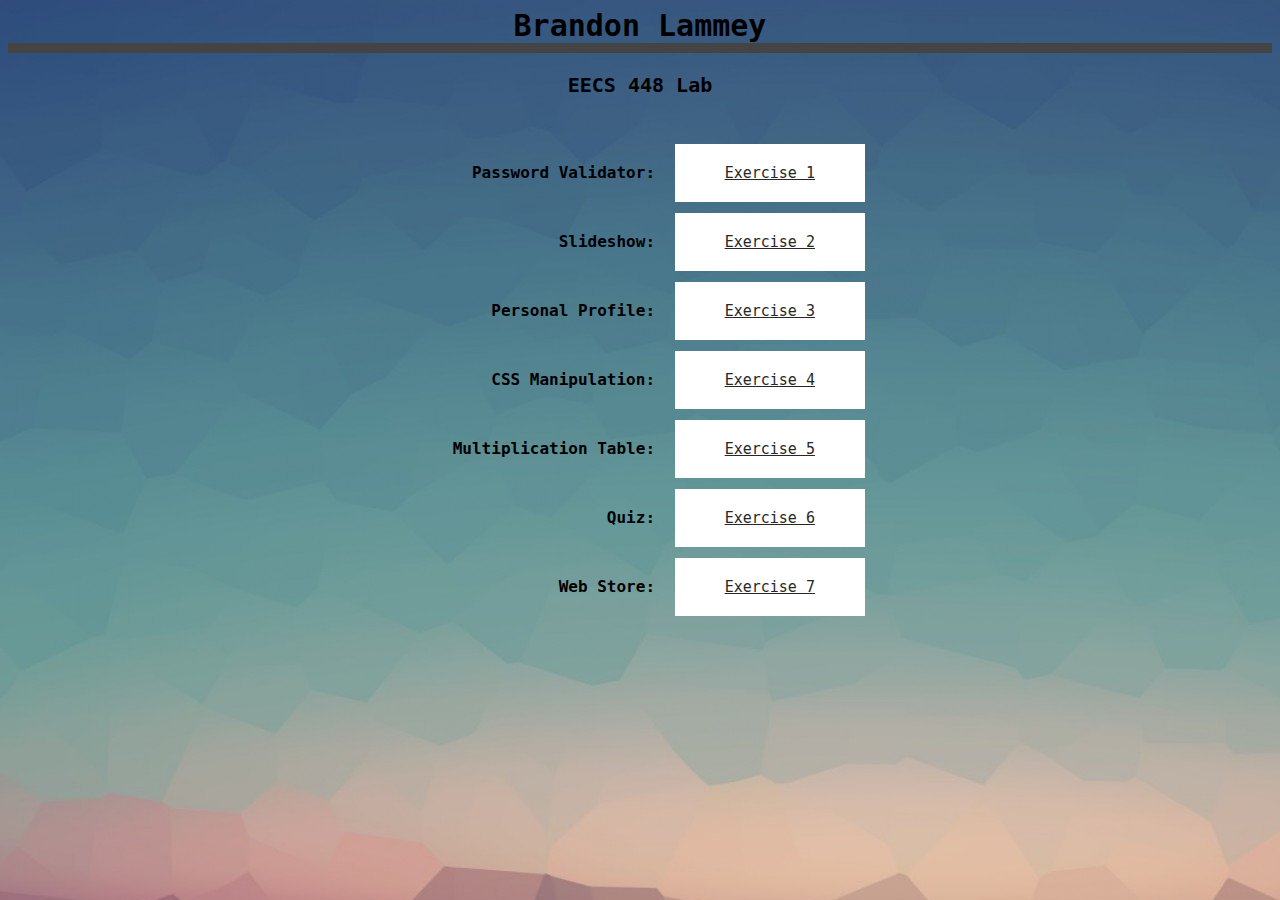
<file: index.html>
<html>
        <head>
            
            <link rel="stylesheet" href="myStyle.css">
            <title>EECS 448 Lab</title>
        </head>
    
        <body>
            <h1> Brandon Lammey</h1>
            <h2> EECS 448 Lab</h2>
            <br/><br/>
            <table id="general">
                <tr><td>
                        <label>Password Validator:</label>
                    <a href="Exercise1.html">Exercise 1</a> <br/><br/>
                </td></tr>
                <tr><td>
                        <label>Slideshow: </label> 
                    <a href="Exercise2.html">Exercise 2</a> <br/><br/>
                </td></tr>
                <tr><td>
                        <label>Personal Profile: </label> 
                    <a href="Exercise3.html">Exercise 3</a> <br/><br/>
                </td></tr>
                <tr><td>
                    <label> CSS Manipulation: </label> 
                    <a href="Exercise4.html">Exercise 4</a> <br/><br/>
                </td></tr>
                <tr><td>
                    <label> Multiplication Table: </label> 
                    <a href="Exercise5.html">Exercise 5</a> <br/><br/>
                </td></tr>
                <tr><td>
                        <label> Quiz: </label> 
                        <a href="Exercise6.html">Exercise 6</a> <br/><br/>
                </td></tr>
                <tr><td>
                        <label> Web Store: </label> 
                        <a href="customerFrontEnd.html">Exercise 7</a> <br/><br/>
                </td></tr>
            </table>
        </body>
    
    </html>
</file>
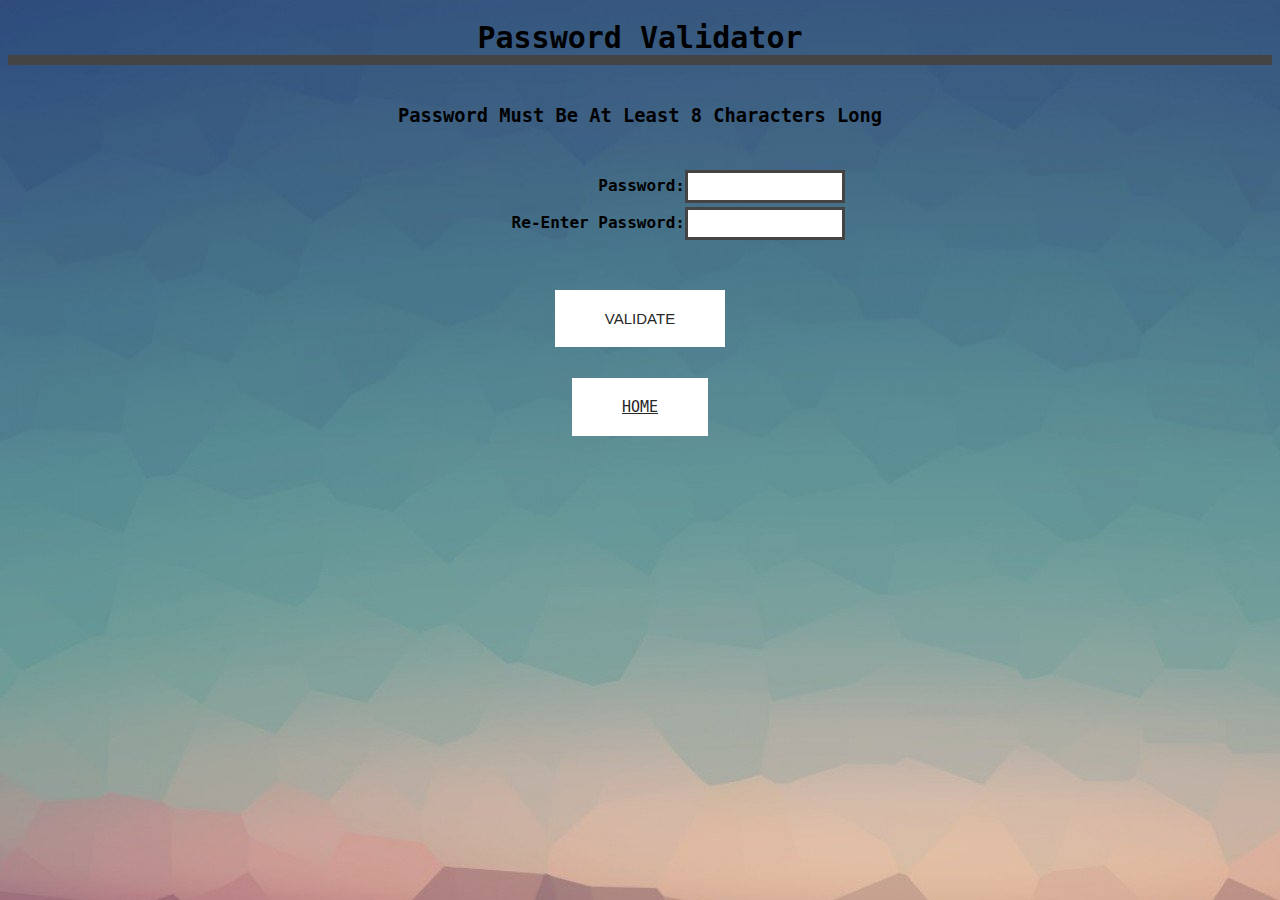
<file: Exercise1.html>
<!--
    Author: Brandon Lammey
    Date Last Updated: 24 September 2017
    File Name: Exercise1.html
    Description: Asks the user to enter a valid password and a second to verify initial
                - notifies user if it's too short (Less than 8 Characters)
                - notifies user if passwords do not match
-->
<!DOCTYPE html>

<html>
    <head>
        <!--includes: javascript file and CSS file-->
        <script type="text/javascript" src="main.js"></script>
        
        <link rel="stylesheet" href="myStyle.css">
        

        <title> 
                Password Validator
        </title>
    </head>

    <body>
            <table id="customerFrontEndTable">
                <tr>
                    <h1> Password Validator </h1>
                </tr>

                <tr>
                    <td>
                        <!--establishing requirements-->
                        <h3> Password Must Be At Least 8 Characters Long </h3>
                    </td>
                </tr>

                <tr>
                    <td>
                        <!--taking in the passwords-->
                        <label>Password: </label><input type="password" id="first"> 
                        <br/>
                        <label>Re-Enter Password: </label><input type="password" id="second">
                    </td>
                </tr>

                <tr>
                    <td>
                        <br/>
                        <!--calling on the method to verify the password-->
                        <button onclick='validate()'>VALIDATE</button>
                    </td>
                </tr>
                <!--Return to Exercises-->
                <tr>
                    <td>
                        <br/>
                        
                        <a href="index.html">HOME</a>
                    </td>
                </tr>
            </table>
        </body>

</html>
</file>
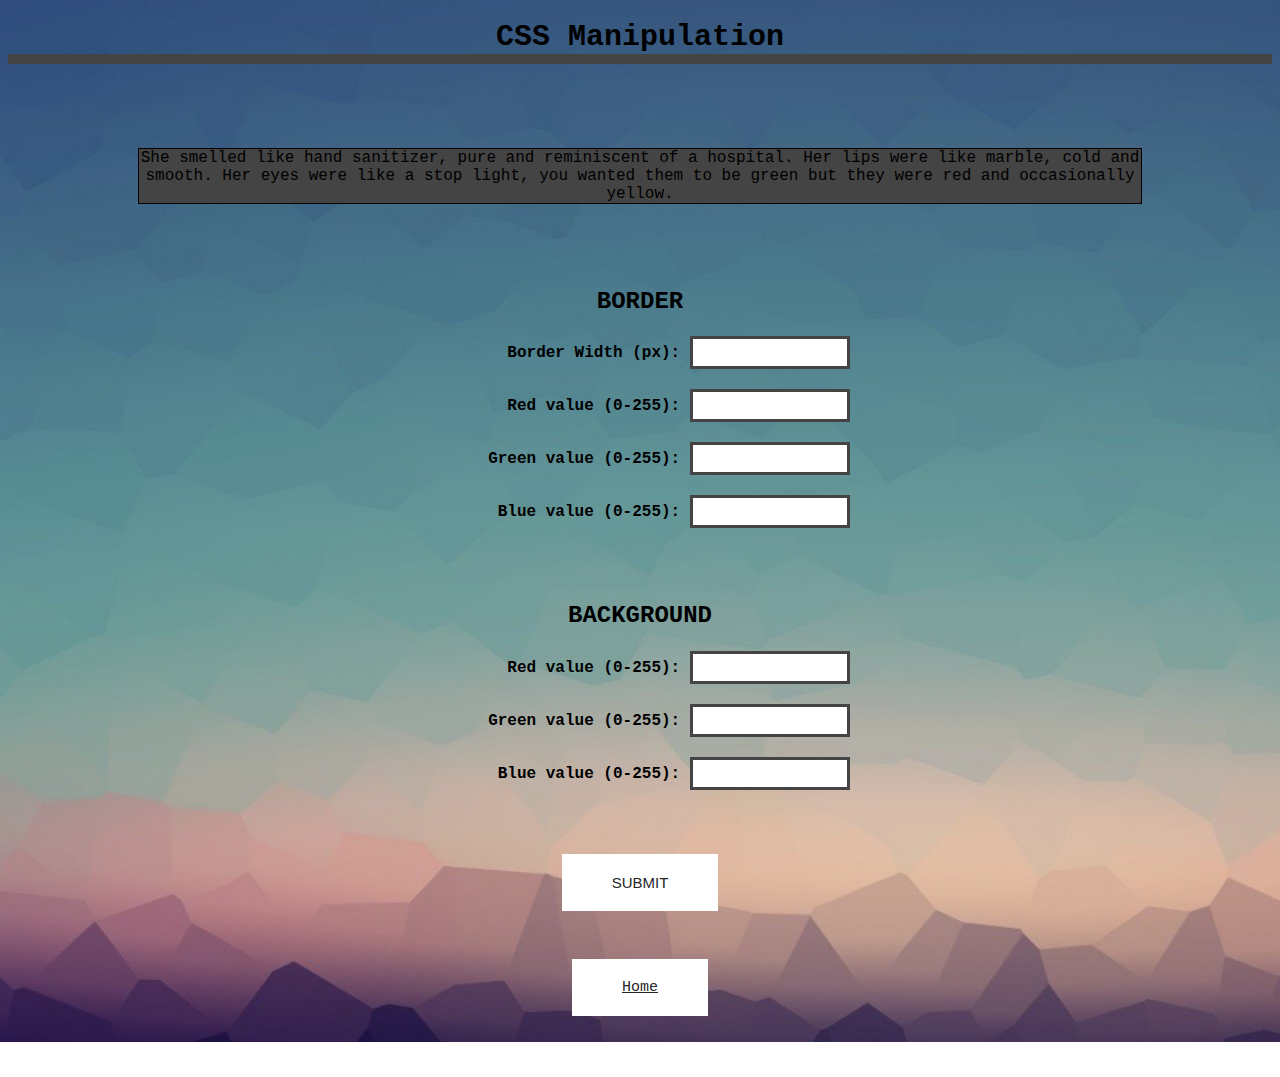
<file: Exercise4.html>
<!--
    Author: Brandon Lammey
    Date Last Updated: 24 September 2017
    File Name: Exercise4.html
    Description: CSS editor takes in user input to manipulate the border and background for a block of text.
-->
<!DOCTYPE html>
<html>
        <head>
            <!--includes: javascript file and CSS file-->
            <script type="text/javascript" src="main.js"></script>
            <link rel="stylesheet" href="myStyle.css">

            <title>CSS Manipulation</title>
        </head>
    
        <body>

            <h1>CSS Manipulation</h1>

            <table id="Manipulation">
            <tr><td>
    
                <!--Dummy text to alter-->
                <div id="editText">
                        She smelled like hand sanitizer, pure and reminiscent of a hospital.  
                        Her lips were like marble, cold and smooth.  
                        Her eyes were like a stop light, you wanted them to be green but they were red and occasionally yellow.
                </div>
            </td></tr>

            <tr><td>
                <!--Asking the user for valid values for the background and border colors and the border width-->
                <div id="values">
                    <!--border details-->

                    <h2> BORDER</h2>
                        <label>Border Width (px):</label> <input type="text" id="borderWidth"><br/><br/>
                        <label> Red value (0-255):</label> <input type="text" id="borderRed"><br/><br/>
                        <label> Green value (0-255):</label> <input type="text" id="borderGreen"><br/><br/>
                        <label> Blue value (0-255):</label> <input type="text" id="borderBlue"><br/><br/>
                        <br/><br/>
    
                    <!--background details-->
                        
                    <h2> BACKGROUND</h2>
                        <label> Red value (0-255):</label> <input type="text" id="backgroundRed"><br/><br/>
                        <label> Green value (0-255):</label> <input type="text" id="backgroundGreen"><br/><br/>
                        <label> Blue value (0-255):</label> <input type="text" id="backgroundBlue"><br/><br/>
                        <br/><br/>

                        <!--calling on JS file to manipulate text-->
                        <button onclick="manipulateText()">SUBMIT</button>
                </div>
            </td></tr>

            <tr><td>
                <br/><br/>
                <!--Return to Exercises-->
                <a href="index.html">Home</a>
                <br/><br/>
            </td></tr>

            </table>
        </body>
    
    </html>
</file>
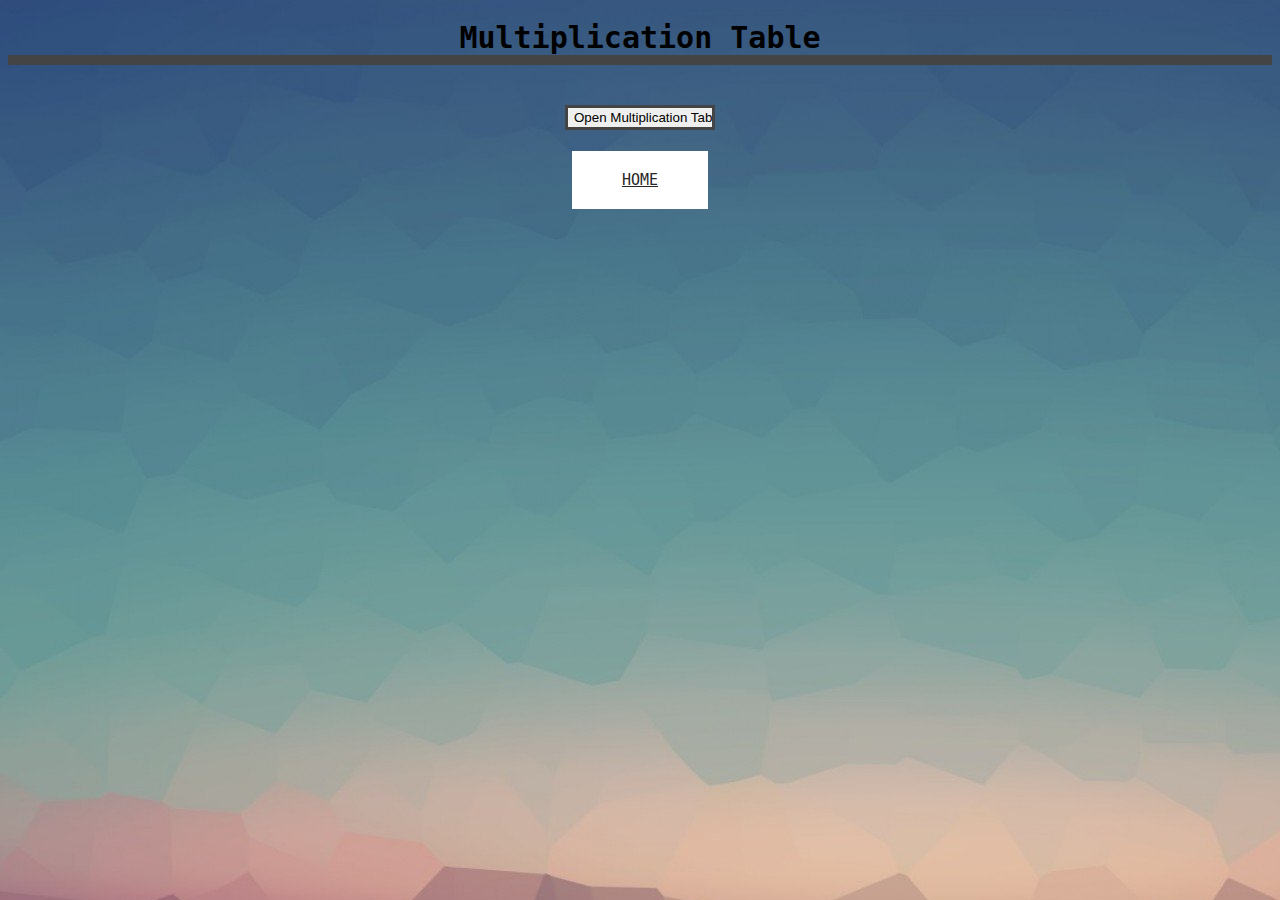
<file: Exercise5.html>
<!--
    Author: Brandon Lammey
    Date Last Updated: 28 September 2017
    File Name: Exercise5.html
    Description: Outputs a button which calls on multiplicationTable.php to output a times table from 1-100
-->
<!DOCTYPE html>
<html>
    <head>
        <!--includes: javascript file and CSS file-->
        <link rel="stylesheet" href="myStyle.css">

        <title> 
                Multiplication Table
        </title>
    </head>

    <body>
            <table id="customerFrontEndTable">
                <tr>
                    <h1> Multiplication Table </h1>
                </tr>

                <tr>
                    <td>
                        <br/>
                         <?php include 'multiplicationTable.php';?>
                        <form action="multiplicationTable.php" method="post">
                        <input type="submit" value= "Open Multiplication Table"/>
                        </form>
            </td>
        </tr>

                <tr>
                        <td>
                            <br/>
                            
                            <a href="index.html">HOME</a>
                        </td>
                    </tr>

            </table>
    </body>

</html>
</file>
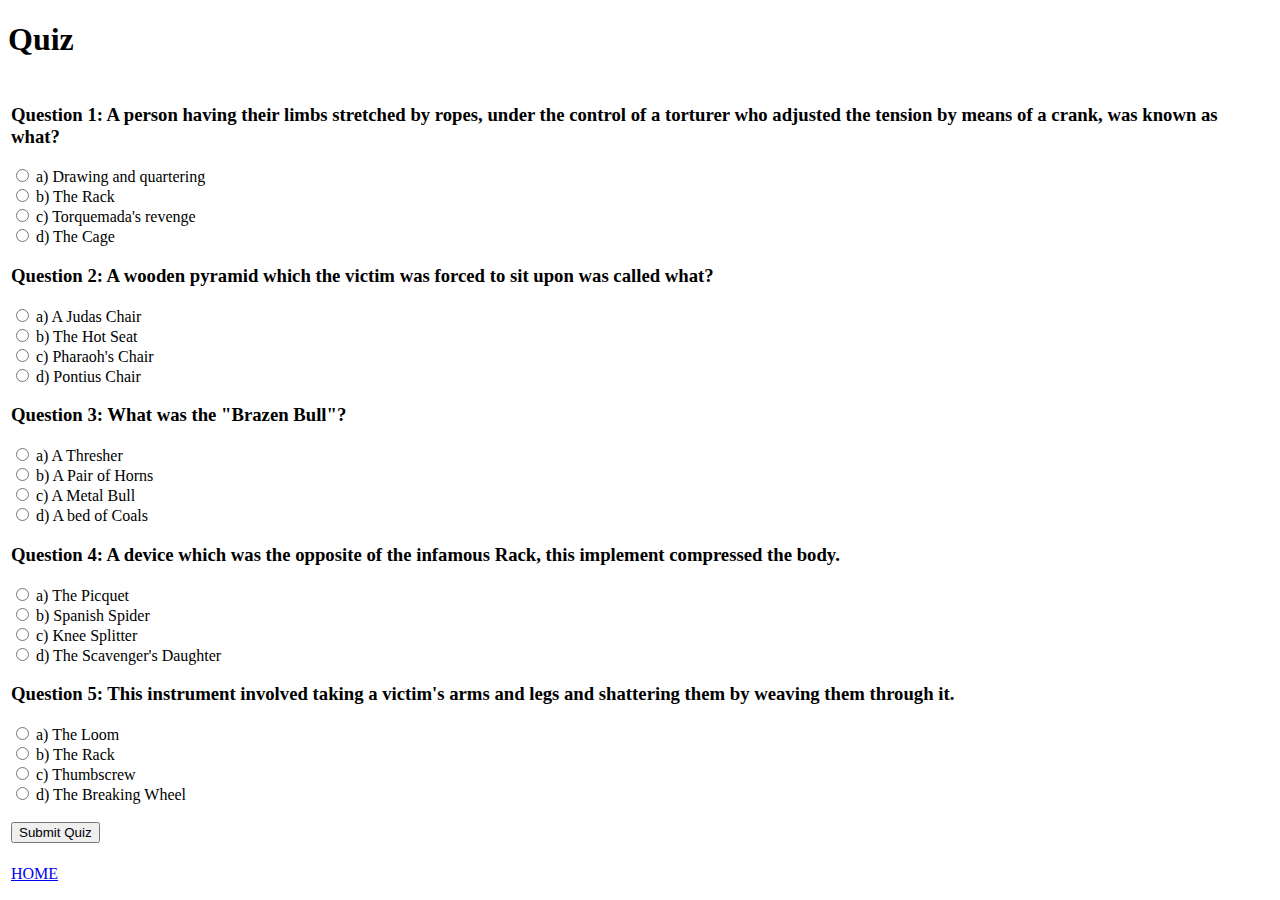
<file: Exercise6.html>
<!--
    Author: Brandon Lammey
    Date Last Updated: 28 September 2017
    File Name: Exercise6.html
    Description: Prints a quiz of 5 questions. Calls on quiz.php to grade
-->
<!DOCTYPE html>
<html>
        <head>
            <!--includes: javascript file and CSS file-->
            <!--<link rel="stylesheet" href="myStyle.css">-->
    
            <title> 
                    Quiz
            </title>
        </head>
    
        <body>
                <table>
                    <tr>
                        <h1> Quiz </h1>
                    </tr>
    
                    <tr>
                        <td>
 

                                <form action="quiz.php" method="post">
                                              <h3>Question 1: A person having their limbs stretched by ropes, under the control of a torturer who adjusted the tension by means of a crank, was known as what?</h3>
                                              <input type="radio" name="q1" value="a) Drawing and quartering"> a) Drawing and quartering<br>
                                              <input type="radio" name="q1" value="b) The Rack"> b) The Rack<br>
                                              <input type="radio" name="q1" value="c) Torquemada's revenge"> c) Torquemada's revenge<br>
                                              <input type="radio" name="q1" value="d) The Cage"> d) The Cage<br>
                                              
                                              <h3>Question 2: A wooden pyramid which the victim was forced to sit upon was called what?</h3>
                                              <input type="radio" name="q2" value="a) A Judas Chair"> a) A Judas Chair<br>
                                              <input type="radio" name="q2" value="b) The Hot Seat"> b) The Hot Seat<br>
                                              <input type="radio" name="q2" value="c) Pharaoh's Chair"> c) Pharaoh's Chair<br>
                                              <input type="radio" name="q2" value="d) Pontius Chair"> d) Pontius Chair<br>

                                              <h3>Question 3: What was the "Brazen Bull"?</h3>
                                              <input type="radio" name="q3" value="a) A Thresher"> a) A Thresher<br>
                                              <input type="radio" name="q3" value="b) A Pair of Horns"> b) A Pair of Horns<br>
                                              <input type="radio" name="q3" value="c) A Metal Bull"> c) A Metal Bull<br>
                                              <input type="radio" name="q3" value="d) A bed of Coals"> d) A bed of Coals<br>

                                              <h3>Question 4: A device which was the opposite of the infamous Rack, this implement compressed the body.</h3>
                                              <input type="radio" name="q4" value="a) The Picquet"> a) The Picquet<br>
                                              <input type="radio" name="q4" value="b) Spanish Spider"> b) Spanish Spider<br>
                                              <input type="radio" name="q4" value="c) Knee Splitter"> c) Knee Splitter<br>
                                              <input type="radio" name="q4" value="d) The Scavenger's Daughter"> d) The Scavenger's Daughter<br>

                                              <h3>Question 5: This instrument involved taking a victim's arms and legs and shattering them by weaving them through it.</h3>
                                              <input type="radio" name="q5" value="a) The Loom"> a) The Loom<br>
                                              <input type="radio" name="q5" value="b) The Rack"> b) The Rack<br>
                                              <input type="radio" name="q5" value="c) Thumbscrew"> c) Thumbscrew<br>
                                              <input type="radio" name="q5" value="d) The Breaking Wheel"> d) The Breaking Wheel<br>

                                              <br><input type="submit" value="Submit Quiz"><br>
                                </form>

                        </td>
                    </tr>
    
                    <tr>
                            <td>
                                <br/>
                                
                                <a href="index.html">HOME</a>
                            </td>
                        </tr>
    
                </table>
        </body>
    
    </html>
</file>
<file: myStyle.css>
html, body
{
    background-image: url("wallpaper.jpg");
    background-repeat: no-repeat;
    background-attachment: fixed;
	font-family: "Lucida Console", Monaco, monospace
}

h1
{

	font-size: 30px;
	font-weight: bold;
    text-align: center;
    border-bottom: 10px solid #444444;
}

h2
{
	font-size: 20;
	font-weight: bold;
	text-align: center;
}

h3
{
	font-size: 20;
	font-weight: bold;
	text-align: center;
}

a, button
{
	margin: 10px;
	border: none;
	background-color: #FFFFFF;
	padding: 20px 50px;
	color: #272727;
	font-size: 15px;
}

a:hover, button:hover
{
	background-color: #444444;
}

table
{
	margin-left: auto;
	margin-right: auto;
	width: 50%;
	text-align: center;

	border: 1px solid black;
	border-collapse: collapse;
}


td
{
	padding-left: 5px;
	padding-right: 5px;
    padding-bottom: 20px;
    text-align: center;
}

input
{
	margin-left: auto;
	margin-right: auto;

	text-align: center;

    width: 150px;
    height: 25px;

	border: 3px solid #444444;

}

#radio
{
	margin-left: auto;
	margin-right: auto;

	text-align: center;

    width: 50px;
    height: 25px;

	border: 5px solid #444444;

}



label
{
	display: inline-block;
    
    clear: left;
    width: 250px;
	margin-top: 10px;
    text-align: right;
	font-weight: bold;
}

img
{
	border: 5px solid #444444;
	height: 500px;
	width: 500px;
	
}

.Exercise3
{
	background-image: url(wallpaper1.jpg);
	background-size: 100%;
    background-repeat: no-repeat;
    background-attachment: fixed;
	font-weight: bold;
}

h1.profile
{
	background-color: #999999;
}

.profileBody
{
	background-color: #999999;
	color: #292929;
	
}

.links
{
	background-color: transparent;
	box-shadow: none;
}

.links:hover
{
	background-color: #999999;
}

.editing
{
	font-size: 20px;
}

#values
{
	margin-left: 25%;
	margin-right: 25%;
	margin-top: 5%;
}

#editText
{
	margin-left: 10%;
	margin-right: 10%;
	margin-top: 5%;
	border: 1px solid rgb(0,0,0);
	background-color: #444444;
}

#Manipulation
{
	width: 100%;
	border: none;
}

#customerFrontEndTable
{
	margin-left: auto;
	margin-right: auto;
	width: 90%;
	text-align: center;

	border: none;

}

#general
{
	margin-left: auto;
	margin-right: auto;
	width: 75%;
	text-align: center;

	border: none;
}

#Receipt
{
	margin-left: auto;
	margin-right: auto;
	text-align: center;

	border: 1px solid black;
	border-collapse: collapse;
}

form
{
	margin-left: auto;
	margin-right: auto;
	text-align: center;
}

#shipping
{
	display: inline-block;

    clear: right;
    width: 175px;
	margin-top: 10px;
	text-align: left;
	font-weight: bold;

}


.tftable 
{
	font-size:12px;
	color:#333333;
	border-width: 1px;
	border-color: #a9a9a9;
	border-collapse: collapse;
}
.tftable th
{
	font-size:12px;
	background-color:#b8b8b8;
	border-width: 1px;padding: 8px;
	border-style: solid;
	border-color: #444444;
	text-align:left;
}
.tftable tr 
{
	background-color:#cdcdcd;
}
.tftable td 
{
	font-size:12px;
	border-width: 1px;
	padding: 8px;
	border-style: solid;
	border-color: #a9a9a9;
}
</file>
